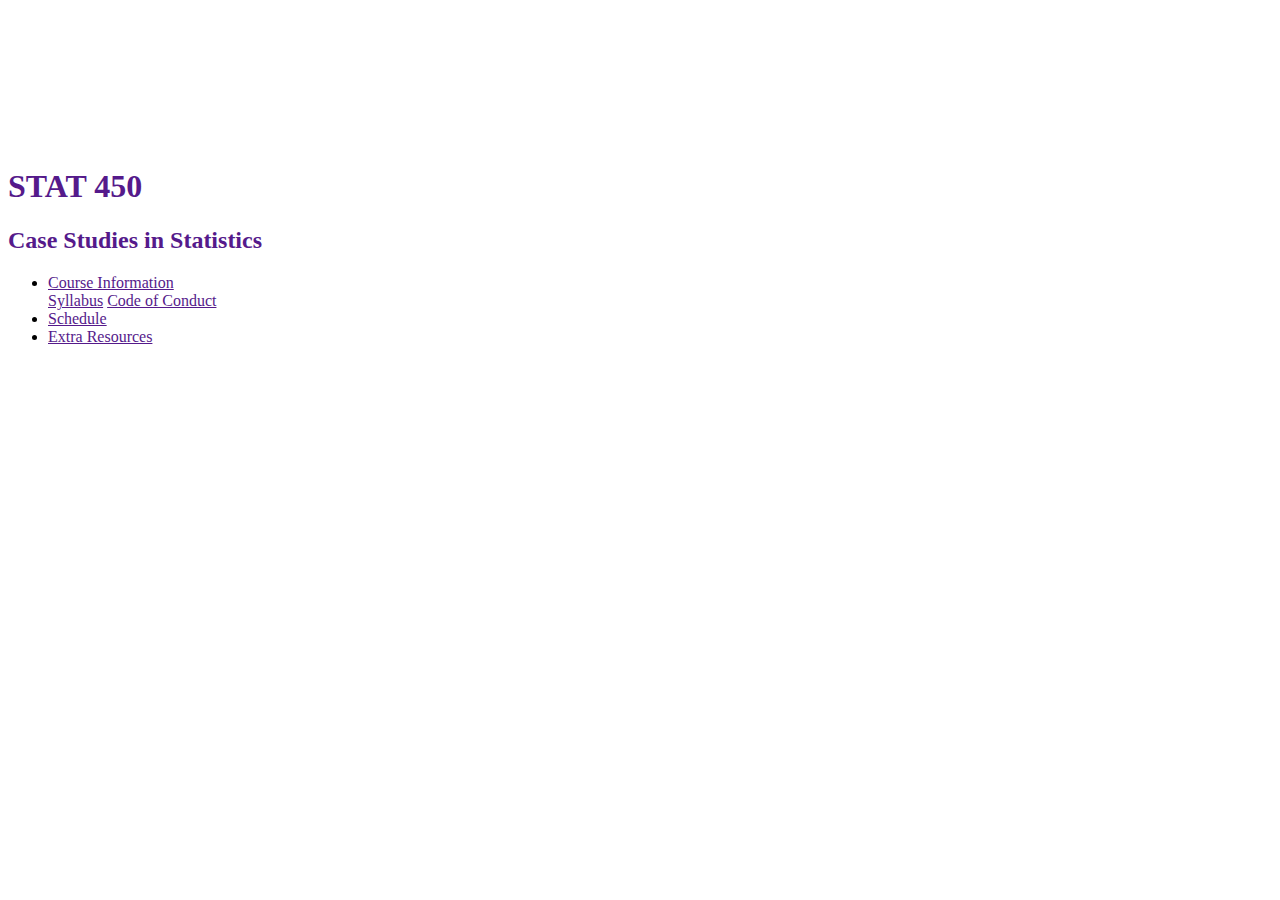
<file: docs/code-of-conduct.html>
<!DOCTYPE html>
<html lang="en">

<head data-course="stat-450">
    <meta charset="UTF-8">
    <meta name="viewport" content="width=device-width, initial-scale=1.0">
    <title>STAT 450</title>
    <script src="https://d3js.org/d3.v6.min.js"></script>
    <script src=' https://lourenzutti.github.io/resources-for-course-site/scripts/controller.js'></script>
    <script src=' https://lourenzutti.github.io/resources-for-course-site/scripts/schedule.js'></script>
    <script src="https://cdnjs.cloudflare.com/ajax/libs/popper.js/1.14.3/umd/popper.min.js"
        integrity="sha384-ZMP7rVo3mIykV+2+9J3UJ46jBk0WLaUAdn689aCwoqbBJiSnjAK/l8WvCWPIPm49"
        crossorigin="anonymous"></script>
    <link href="https://cdn.jsdelivr.net/npm/bootstrap@5.0.1/dist/css/bootstrap.min.css" rel="stylesheet"
        integrity="sha384-+0n0xVW2eSR5OomGNYDnhzAbDsOXxcvSN1TPprVMTNDbiYZCxYbOOl7+AMvyTG2x" crossorigin="anonymous">
    <script src="https://cdn.jsdelivr.net/npm/bootstrap@5.0.1/dist/js/bootstrap.bundle.min.js"
        integrity="sha384-gtEjrD/SeCtmISkJkNUaaKMoLD0//ElJ19smozuHV6z3Iehds+3Ulb9Bn9Plx0x4"
        crossorigin="anonymous"></script>
    <link rel="stylesheet" href="https://lourenzutti.github.io/resources-for-course-site/styles/main.css">
</head>

<body onload='load_page("code-of-conduct");'>
    <a href="" data-page="index" style="text-decoration: none;">
        <header>
            <img alt="UBC logo" src="imgs/UBC-logo.png" />
            <h1>STAT 450</h1>
            <h2>Case Studies in Statistics</h2>
        </header>
    </a>
    <nav>
        <ul>
            <li class="dropdown">
                <a href="">Course Information</a>
                <div class="dropdown-content">
                    <a href="" data-page="syllabus">Syllabus</a>
                    <a href="" data-page="code-of-conduct">Code of Conduct</a>
                </div>
            </li>
            <li><a href="" data-page="schedule" data-js='schedule'>Schedule</a>
            </li>
            <li class="dropdown">
                <a href="" data-page="extra-resources">Extra Resources</a>
            </li>
        </ul>
    </nav>


    <main>
        <div id="from-md">

        </div>

        <div style="height: 200px;">

        </div>
    </main>
</body>

</html>
</file>
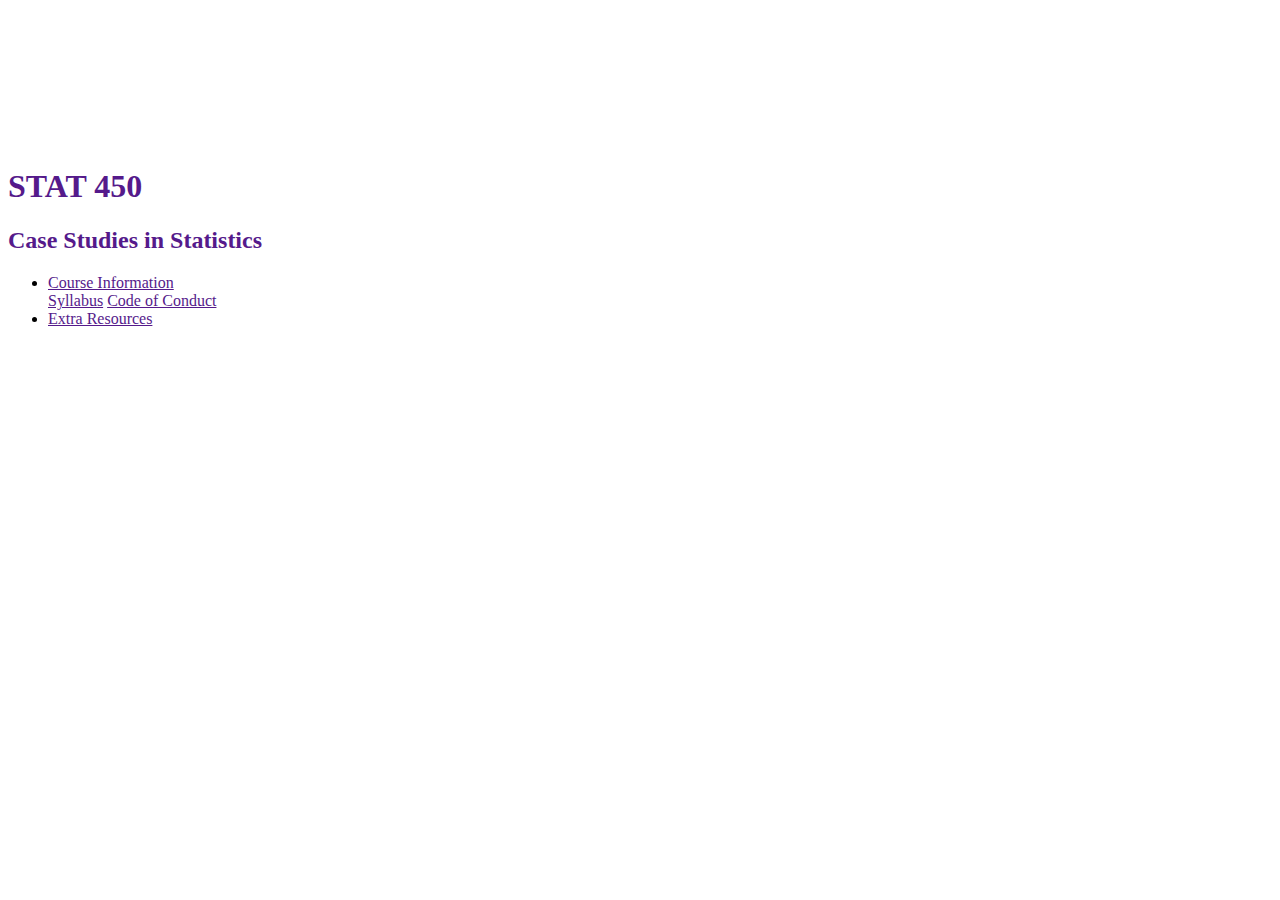
<file: docs/extra-resources.html>
<!DOCTYPE html>
<html lang="en">

<head data-course="stat-450">
    <meta charset="UTF-8">
    <meta name="viewport" content="width=device-width, initial-scale=1.0">
    <title>STAT 450</title>
    <script src="https://d3js.org/d3.v6.min.js"></script>
    <script src='https://lourenzutti.github.io/resources-for-course-site/scripts/controller.js'></script>
    <script src='https://lourenzutti.github.io/resources-for-course-site/scripts/schedule.js'></script>
    <script src="https://cdnjs.cloudflare.com/ajax/libs/popper.js/1.14.3/umd/popper.min.js"
        integrity="sha384-ZMP7rVo3mIykV+2+9J3UJ46jBk0WLaUAdn689aCwoqbBJiSnjAK/l8WvCWPIPm49"
        crossorigin="anonymous"></script>
    <link href="https://cdn.jsdelivr.net/npm/bootstrap@5.0.1/dist/css/bootstrap.min.css" rel="stylesheet"
        integrity="sha384-+0n0xVW2eSR5OomGNYDnhzAbDsOXxcvSN1TPprVMTNDbiYZCxYbOOl7+AMvyTG2x" crossorigin="anonymous">
    <script src="https://cdn.jsdelivr.net/npm/bootstrap@5.0.1/dist/js/bootstrap.bundle.min.js"
        integrity="sha384-gtEjrD/SeCtmISkJkNUaaKMoLD0//ElJ19smozuHV6z3Iehds+3Ulb9Bn9Plx0x4"
        crossorigin="anonymous"></script>
    <link rel="stylesheet" href="https://lourenzutti.github.io/resources-for-course-site/styles/main.css">
</head>

<body onload='load_page("extra-resources");'>
    <a href="" data-page="index" style="text-decoration: none;">
        <header>
            <img alt="UBC logo" src="imgs/UBC-logo.png" />
            <h1>STAT 450</h1>
            <h2>Case Studies in Statistics</h2>
        </header>
    </a>
    <nav>
        <ul>
            <li class="dropdown">
                <a href="">Course Information</a>
                <div class="dropdown-content">
                    <a href="" data-page="syllabus">Syllabus</a>
                    <a href="" data-page="code-of-conduct">Code of Conduct</a>
                </div>
            </li>
            

            <li class="dropdown">
                <a href="" data-page="extra-resources">Extra Resources</a>
            </li>
        </ul>
    </nav>



    <main>
        <div id="from-md">

        </div>

        <div style="height: 200px;">

        </div>
    </main>
</body>

</html>
</file>
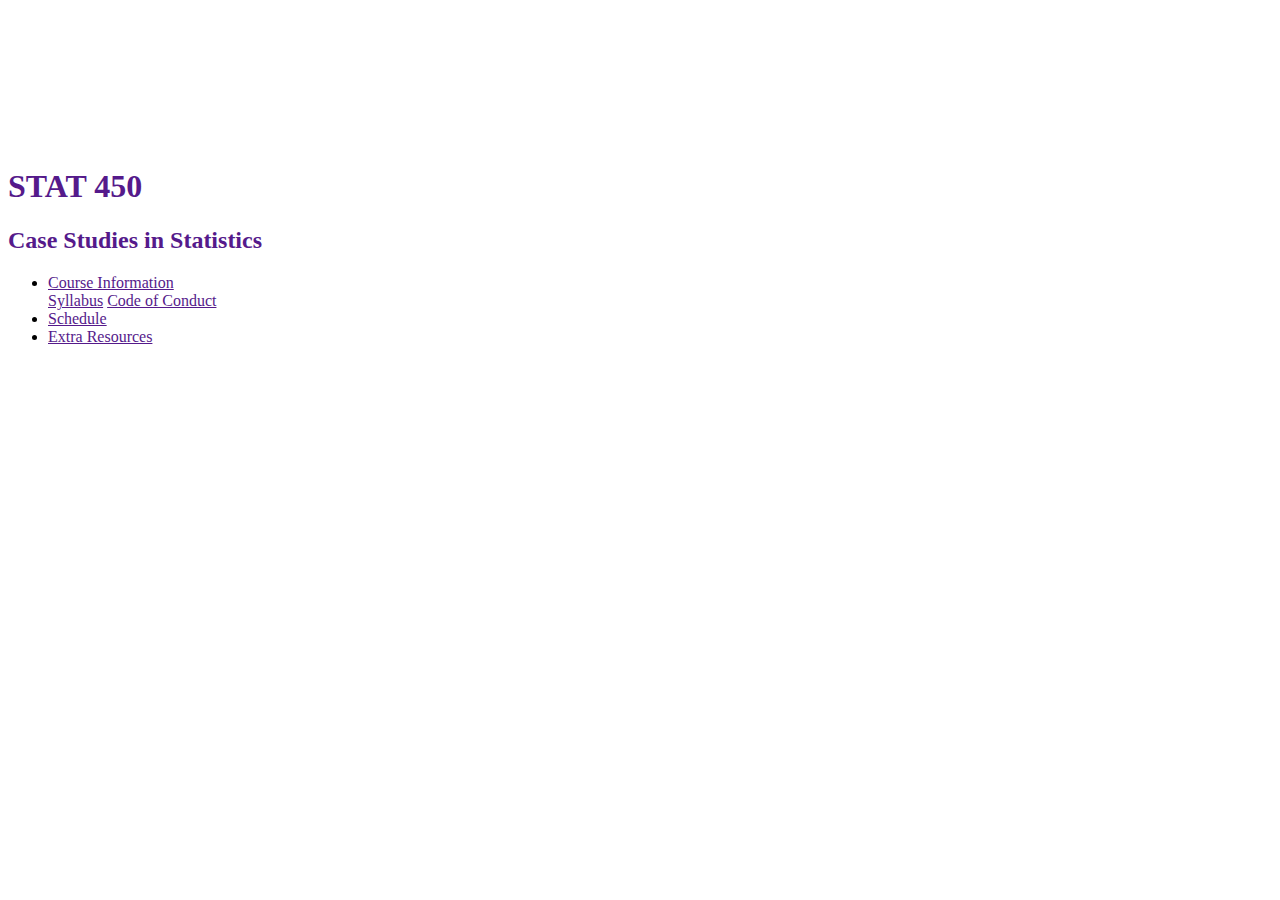
<file: docs/schedule.html>
<!DOCTYPE html>
<html lang="en">

<head data-course="stat-450">
    <meta charset="UTF-8">
    <meta name="viewport" content="width=device-width, initial-scale=1.0">
    <title>STAT 450</title>
    <script src="https://d3js.org/d3.v6.min.js"></script>
    <script src='https://lourenzutti.github.io/resources-for-course-site/scripts/controller.js'></script>
    <script src=' https://lourenzutti.github.io/resources-for-course-site/scripts/schedule.js'></script>
    <script src="https://cdnjs.cloudflare.com/ajax/libs/popper.js/1.14.3/umd/popper.min.js"
        integrity="sha384-ZMP7rVo3mIykV+2+9J3UJ46jBk0WLaUAdn689aCwoqbBJiSnjAK/l8WvCWPIPm49"
        crossorigin="anonymous"></script>
    <link href="https://cdn.jsdelivr.net/npm/bootstrap@5.0.1/dist/css/bootstrap.min.css" rel="stylesheet"
        integrity="sha384-+0n0xVW2eSR5OomGNYDnhzAbDsOXxcvSN1TPprVMTNDbiYZCxYbOOl7+AMvyTG2x" crossorigin="anonymous">
    <script src="https://cdn.jsdelivr.net/npm/bootstrap@5.0.1/dist/js/bootstrap.bundle.min.js"
        integrity="sha384-gtEjrD/SeCtmISkJkNUaaKMoLD0//ElJ19smozuHV6z3Iehds+3Ulb9Bn9Plx0x4"
        crossorigin="anonymous"></script>
    <link rel="stylesheet" href="https://lourenzutti.github.io/resources-for-course-site/styles/main.css">
</head>

<body onload='load_page("schedule", "schedule")'>
    <a href="" data-page="index" style="text-decoration: none;">
        <header>
            <img alt="UBC logo" src="imgs/UBC-logo.png" />
            <h1>STAT 450</h1>
            <h2>Case Studies in Statistics</h2>
        </header>
    </a>
    <nav>
        <ul>
            <li class="dropdown">
                <a href="">Course Information</a>
                <div class="dropdown-content">
                    <a href="" data-page="syllabus">Syllabus</a>
                    <a href="" data-page="code-of-conduct">Code of Conduct</a>
                </div>
            </li>
            <li><a href="" data-page="schedule" data-js='schedule'>Schedule</a>
            </li>
            <li class="dropdown">
                <a href="" data-page="extra-resources">Extra Resources</a>
            </li>
        </ul>
    </nav>

    <main>
        <div id="from-md">

        </div>
        <div style="height: 300px;">

        </div>
    </main>
</body>

</html>
</file>
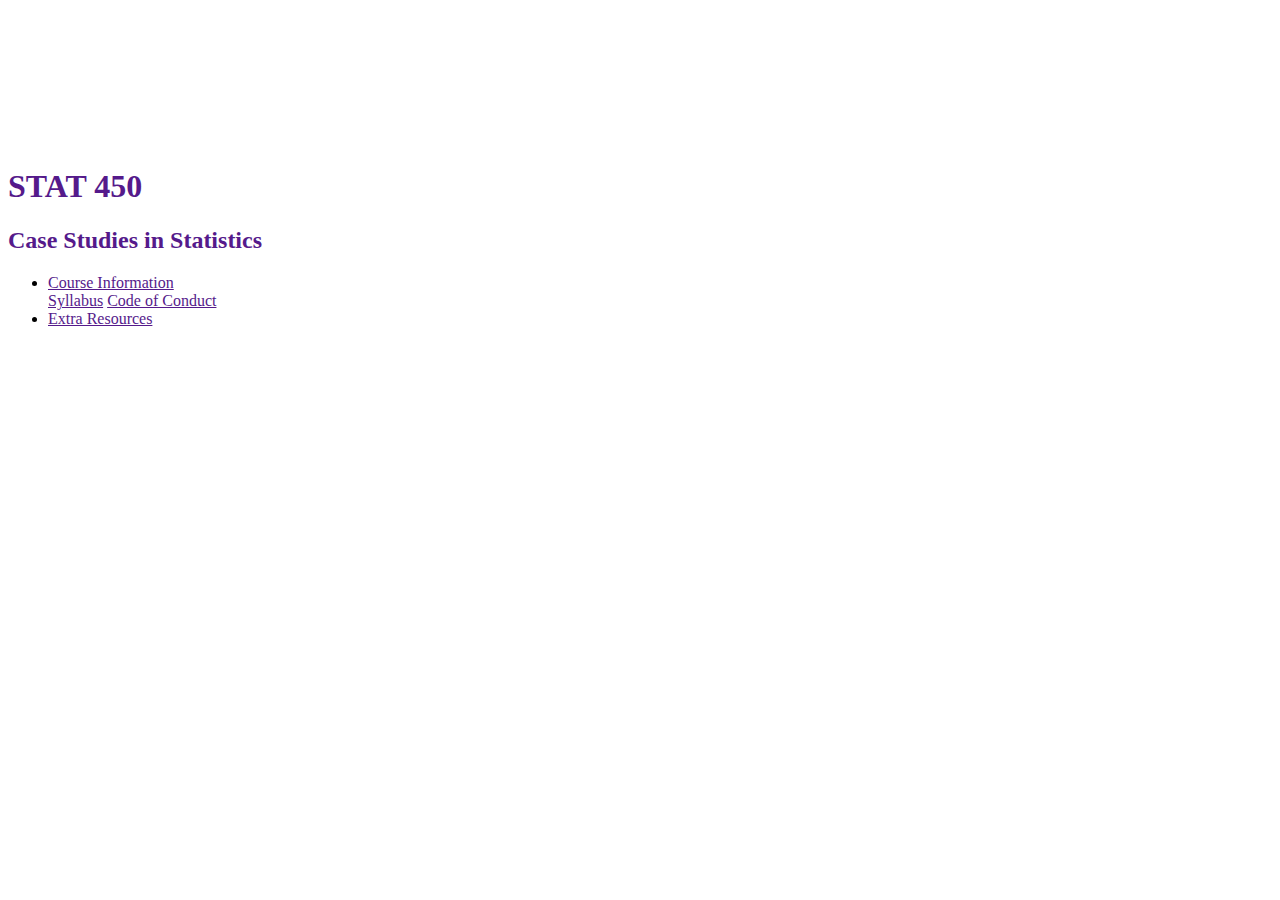
<file: docs/syllabus.html>
<!DOCTYPE html>
<html lang="en">

<head data-course="stat-450">
    <meta charset="UTF-8">
    <meta name="viewport" content="width=device-width, initial-scale=1.0">
    <title>STAT 450</title>
    <script src="https://d3js.org/d3.v6.min.js"></script>
    <script src=' https://lourenzutti.github.io/resources-for-course-site/scripts/controller.js'></script>
    <script src=' https://lourenzutti.github.io/resources-for-course-site/scripts/schedule.js'></script>
    <script src="https://cdnjs.cloudflare.com/ajax/libs/popper.js/1.14.3/umd/popper.min.js"
        integrity="sha384-ZMP7rVo3mIykV+2+9J3UJ46jBk0WLaUAdn689aCwoqbBJiSnjAK/l8WvCWPIPm49"
        crossorigin="anonymous"></script>
    <link href="https://cdn.jsdelivr.net/npm/bootstrap@5.0.1/dist/css/bootstrap.min.css" rel="stylesheet"
        integrity="sha384-+0n0xVW2eSR5OomGNYDnhzAbDsOXxcvSN1TPprVMTNDbiYZCxYbOOl7+AMvyTG2x" crossorigin="anonymous">
    <script src="https://cdn.jsdelivr.net/npm/bootstrap@5.0.1/dist/js/bootstrap.bundle.min.js"
        integrity="sha384-gtEjrD/SeCtmISkJkNUaaKMoLD0//ElJ19smozuHV6z3Iehds+3Ulb9Bn9Plx0x4"
        crossorigin="anonymous"></script>
    <link rel="stylesheet" href="https://lourenzutti.github.io/resources-for-course-site/styles/main.css">
</head>

<body onload='load_page("syllabus");'>
    <a href="" data-page="index" style="text-decoration: none;">
        <header>
            <img alt="UBC logo" src="imgs/UBC-logo.png" />
            <h1>STAT 450</h1>
            <h2>Case Studies in Statistics</h2>
        </header>
    </a>
    <nav>
        <ul>
            <li class="dropdown">
                <a href="">Course Information</a>
                <div class="dropdown-content">
                    <a href="" data-page="syllabus">Syllabus</a>
                    <a href="" data-page="code-of-conduct">Code of Conduct</a>
                </div>
            </li>
            

            <li class="dropdown">
                <a href="" data-page="extra-resources">Extra Resources</a>
            </li>
        </ul>
    </nav>


    <main>
        <div id="from-md">

        </div>
        <div style="height: 200px;">

        </div>
    </main>
</body>

</html>
</file>
